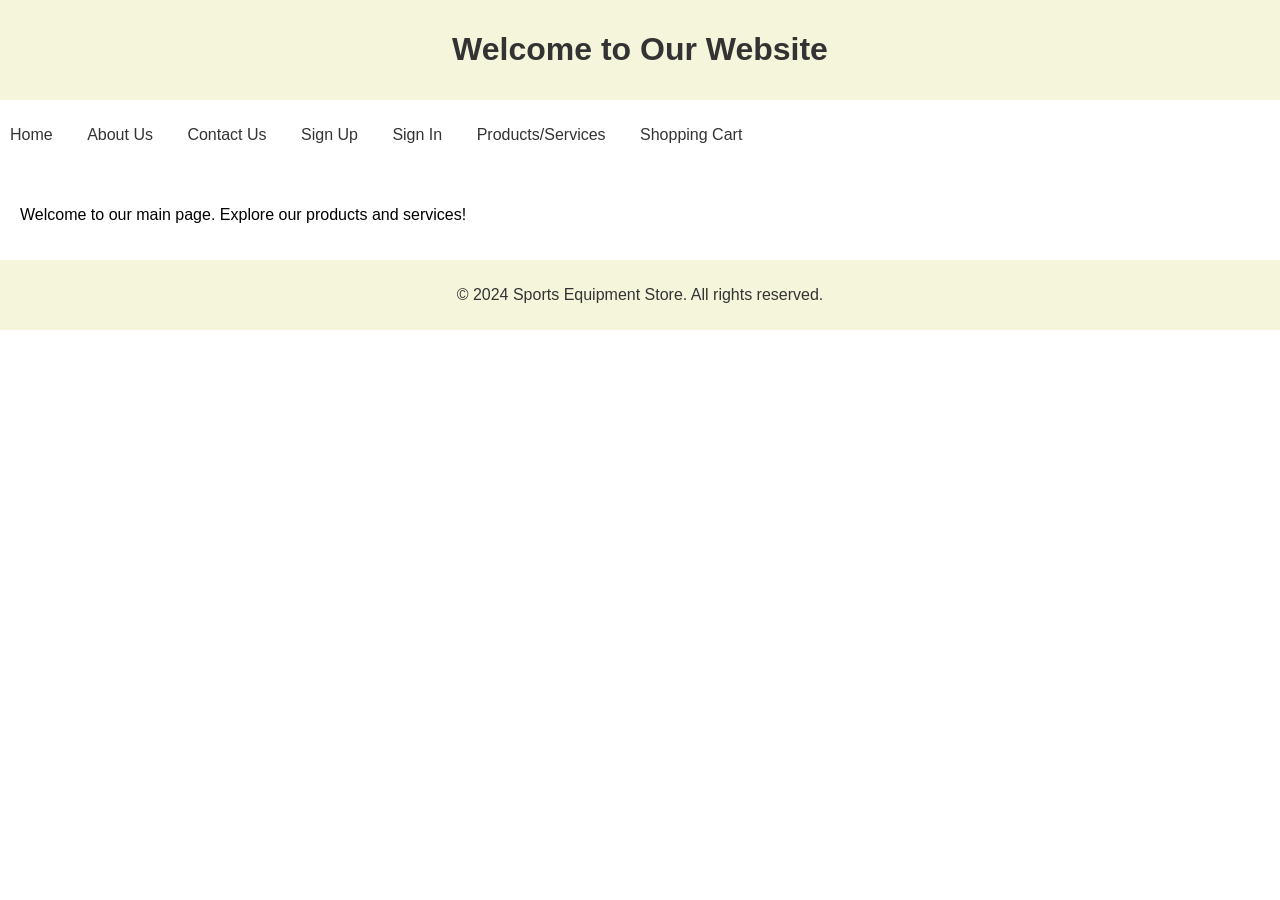
<file: Group-27/yu-le/index.html>
<!DOCTYPE html>
<html lang="en">
<head>
    <meta charset="UTF-8">
    <title>Main Page</title>
    <link rel="stylesheet" href="styles.css">
</head>
<body>
    <header>
        <h1>Welcome to Our Website</h1>
    </header>
    <nav>
        <ul>
            <li><a href="index.html">Home</a></li>
            <li><a href="about.html">About Us</a></li>
            <li><a href="contact.html">Contact Us</a></li>
            <li><a href="signup.html">Sign Up</a></li>
            <li><a href="signin.html">Sign In</a></li>
            <li><a href="products.html">Products/Services</a></li>
            <li><a href="cart.html">Shopping Cart</a></li>
        </ul>
    </nav>
    <main>
        <p>Welcome to our main page. Explore our products and services!</p>
    </main>
    <footer>
        <p>&copy; 2024 Sports Equipment Store. All rights reserved.</p>
    </footer>
</body>
</html>
</file>
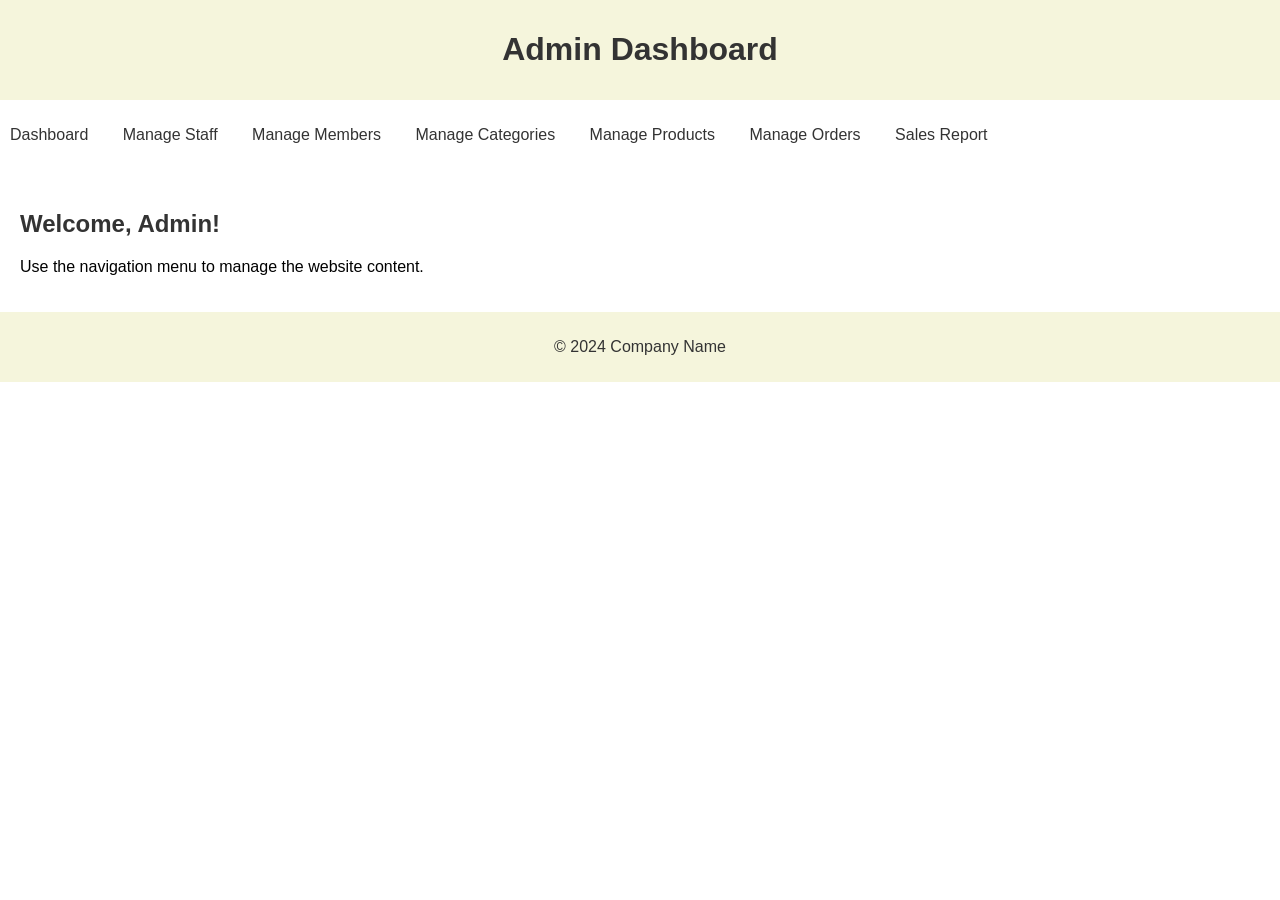
<file: Group-27/yu-le/admin_dashboard.html>
<!DOCTYPE html>
<html lang="en">
<head>
    <meta charset="UTF-8">
    <title>Admin Dashboard</title>
    <link rel="stylesheet" href="styles.css">
</head>
<body>
    <header>
        <h1>Admin Dashboard</h1>
    </header>
    <nav>
        <ul>
            <li><a href="admin_dashboard.html">Dashboard</a></li>
            <li><a href="manage_staff.html">Manage Staff</a></li>
            <li><a href="manage_members.html">Manage Members</a></li>
            <li><a href="manage_categories.html">Manage Categories</a></li>
            <li><a href="manage_products.html">Manage Products</a></li>
            <li><a href="manage_orders.html">Manage Orders</a></li>
            <li><a href="sales_report.html">Sales Report</a></li>
        </ul>
    </nav>
    <main>
        <h2>Welcome, Admin!</h2>
        <p>Use the navigation menu to manage the website content.</p>
    </main>
    <footer>
        <p>&copy; 2024 Company Name</p>
    </footer>
</body>
</html>
</file>
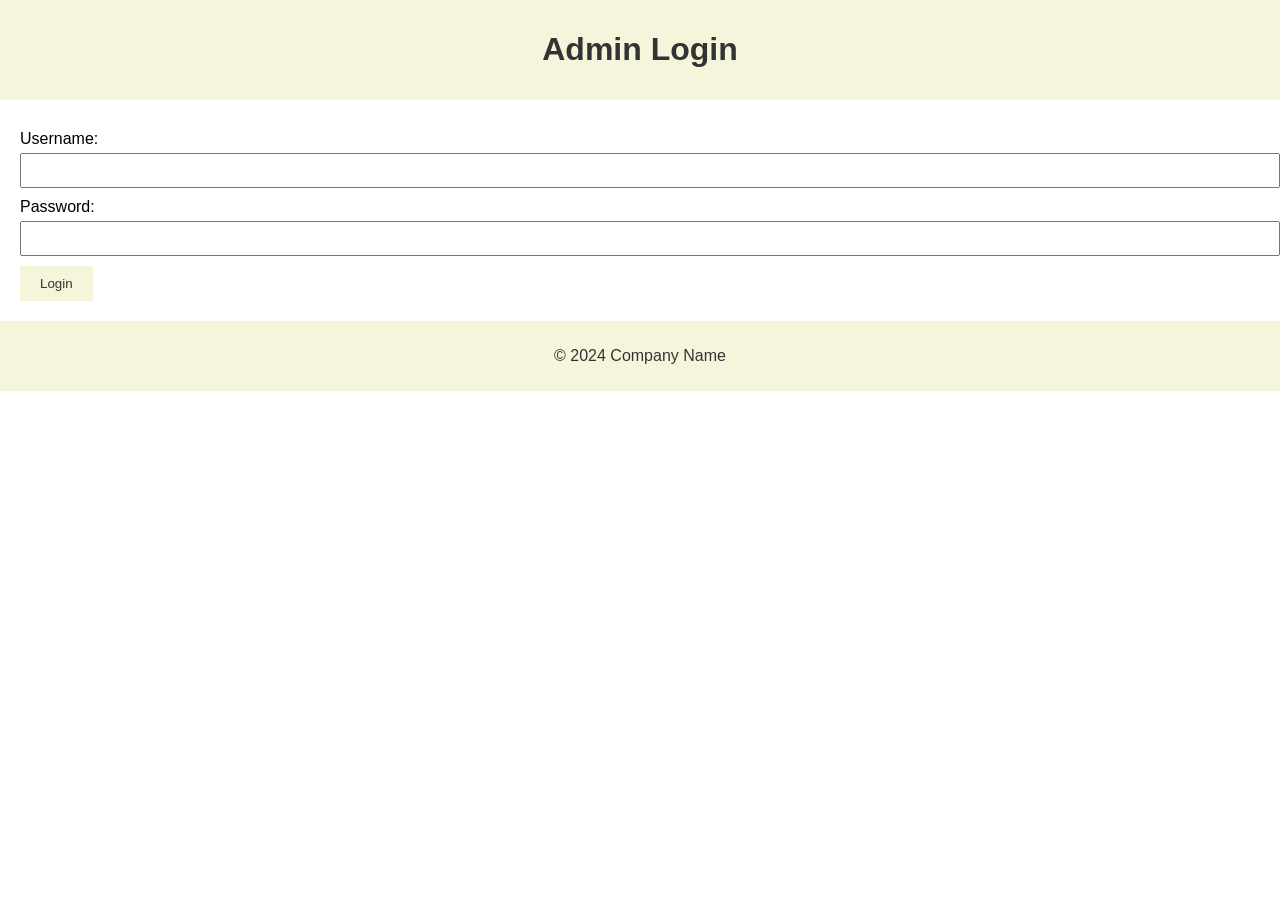
<file: Group-27/yu-le/admin_login.html>
<!DOCTYPE html>
<html lang="en">
<head>
    <meta charset="UTF-8">
    <title>Admin Login</title>
    <link rel="stylesheet" href="styles.css">
</head>
<body>
    <header>
        <h1>Admin Login</h1>
    </header>
    <main>
        <form action="/submit_admin_login" method="post">
            <label for="admin_username">Username:</label>
            <input type="text" id="admin_username" name="admin_username" required>
            <label for="admin_password">Password:</label>
            <input type="password" id="admin_password" name="admin_password" required>
            <button type="submit">Login</button>
        </form>
    </main>
    <footer>
        <p>&copy; 2024 Company Name</p>
    </footer>
</body>
</html>
</file>
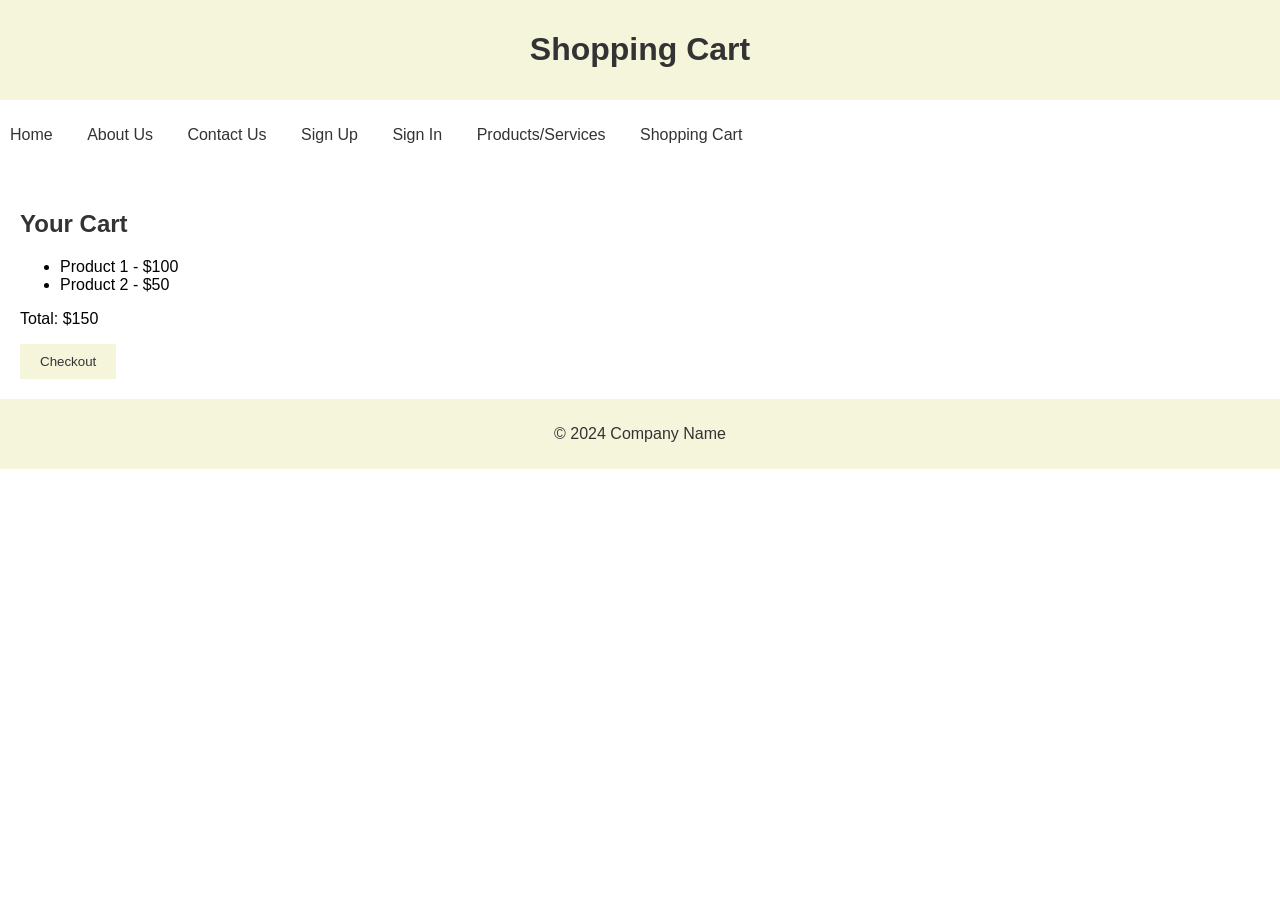
<file: Group-27/yu-le/cart.html>
<!DOCTYPE html>
<html lang="en">
<head>
    <meta charset="UTF-8">
    <title>Shopping Cart</title>
    <link rel="stylesheet" href="styles.css">
</head>
<body>
    <header>
        <h1>Shopping Cart</h1>
    </header>
    <nav>
        <ul>
            <li><a href="index.html">Home</a></li>
            <li><a href="about.html">About Us</a></li>
            <li><a href="contact.html">Contact Us</a></li>
            <li><a href="signup.html">Sign Up</a></li>
            <li><a href="signin.html">Sign In</a></li>
            <li><a href="products.html">Products/Services</a></li>
            <li><a href="cart.html">Shopping Cart</a></li>
        </ul>
    </nav>
    <main>
        <h2>Your Cart</h2>
        <ul>
            <li>Product 1 - $100</li>
            <li>Product 2 - $50</li>
        </ul>
        <p>Total: $150</p>
        <button>Checkout</button>
    </main>
    <footer>
        <p>&copy; 2024 Company Name</p>
    </footer>
</body>
</html>
</file>
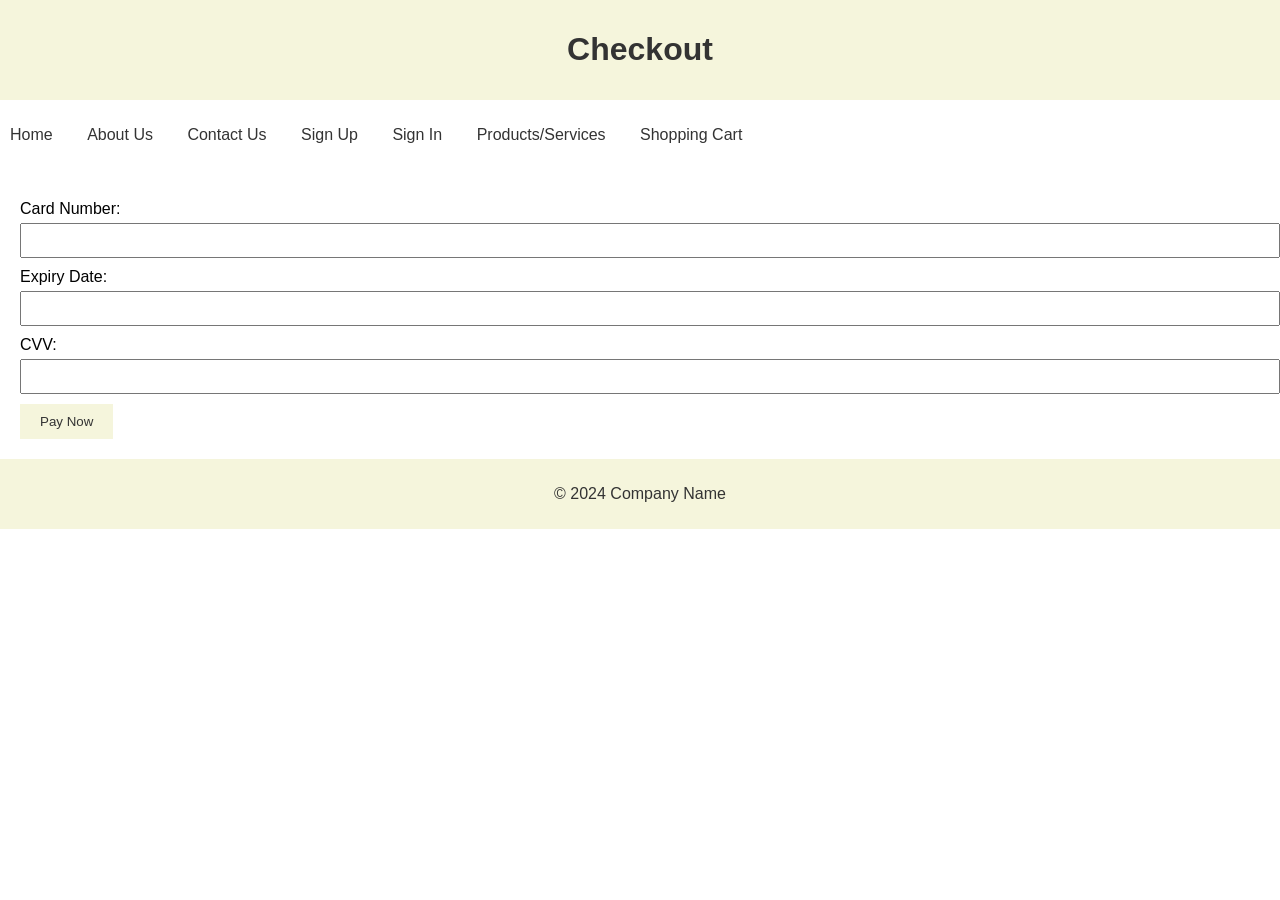
<file: Group-27/yu-le/checkout.html>
<!DOCTYPE html>
<html lang="en">
<head>
    <meta charset="UTF-8">
    <title>Checkout</title>
    <link rel="stylesheet" href="styles.css">
</head>
<body>
    <header>
        <h1>Checkout</h1>
    </header>
    <nav>
        <ul>
            <li><a href="index.html">Home</a></li>
            <li><a href="about.html">About Us</a></li>
            <li><a href="contact.html">Contact Us</a></li>
            <li><a href="signup.html">Sign Up</a></li>
            <li><a href="signin.html">Sign In</a></li>
            <li><a href="products.html">Products/Services</a></li>
            <li><a href="cart.html">Shopping Cart</a></li>
        </ul>
    </nav>
    <main>
        <form action="/submit_checkout" method="post">
            <label for="card_number">Card Number:</label>
            <input type="text" id="card_number" name="card_number" required>
            <label for="expiry_date">Expiry Date:</label>
            <input type="text" id="expiry_date" name="expiry_date" required>
            <label for="cvv">CVV:</label>
            <input type="text" id="cvv" name="cvv" required>
            <button type="submit">Pay Now</button>
        </form>
    </main>
    <footer>
        <p>&copy; 2024 Company Name</p>
    </footer>
</body>
</html>
</file>
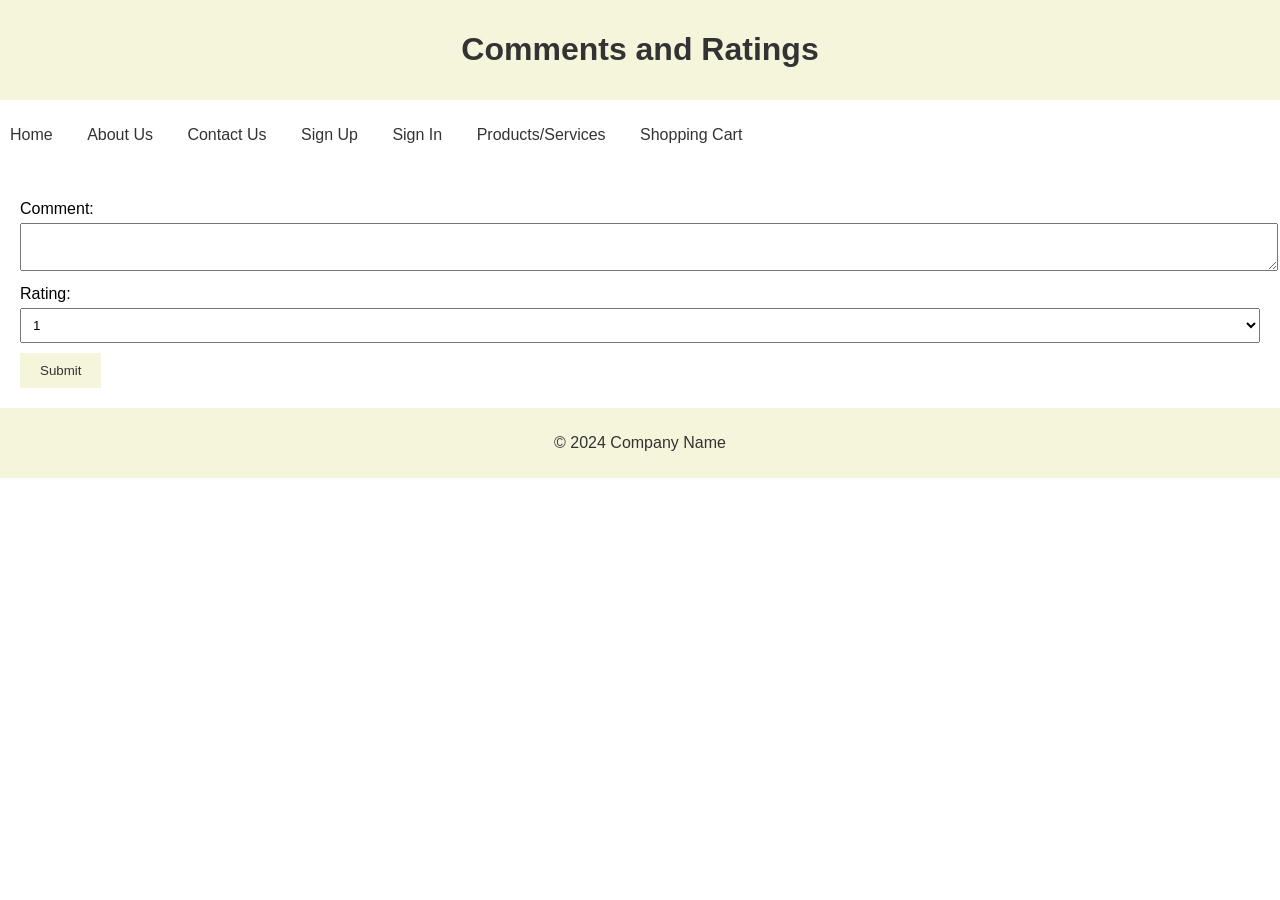
<file: Group-27/yu-le/comments.html>
<!DOCTYPE html>
<html lang="en">
<head>
    <meta charset="UTF-8">
    <title>Comments and Ratings</title>
    <link rel="stylesheet" href="styles.css">
</head>
<body>
    <header>
        <h1>Comments and Ratings</h1>
    </header>
    <nav>
        <ul>
            <li><a href="index.html">Home</a></li>
            <li><a href="about.html">About Us</a></li>
            <li><a href="contact.html">Contact Us</a></li>
            <li><a href="signup.html">Sign Up</a></li>
            <li><a href="signin.html">Sign In</a></li>
            <li><a href="products.html">Products/Services</a></li>
            <li><a href="cart.html">Shopping Cart</a></li>
        </ul>
    </nav>
    <main>
        <form action="/submit_comment" method="post">
            <label for="comment">Comment:</label>
            <textarea id="comment" name="comment" required></textarea>
            <label for="rating">Rating:</label>
            <select id="rating" name="rating" required>
                <option value="1">1</option>
                <option value="2">2</option>
                <option value="3">3</option>
                <option value="4">4</option>
                <option value="5">5</option>
            </select>
            <button type="submit">Submit</button>
        </form>
    </main>
    <footer>
        <p>&copy; 2024 Company Name</p>
    </footer>
</body>
</html>
</file>
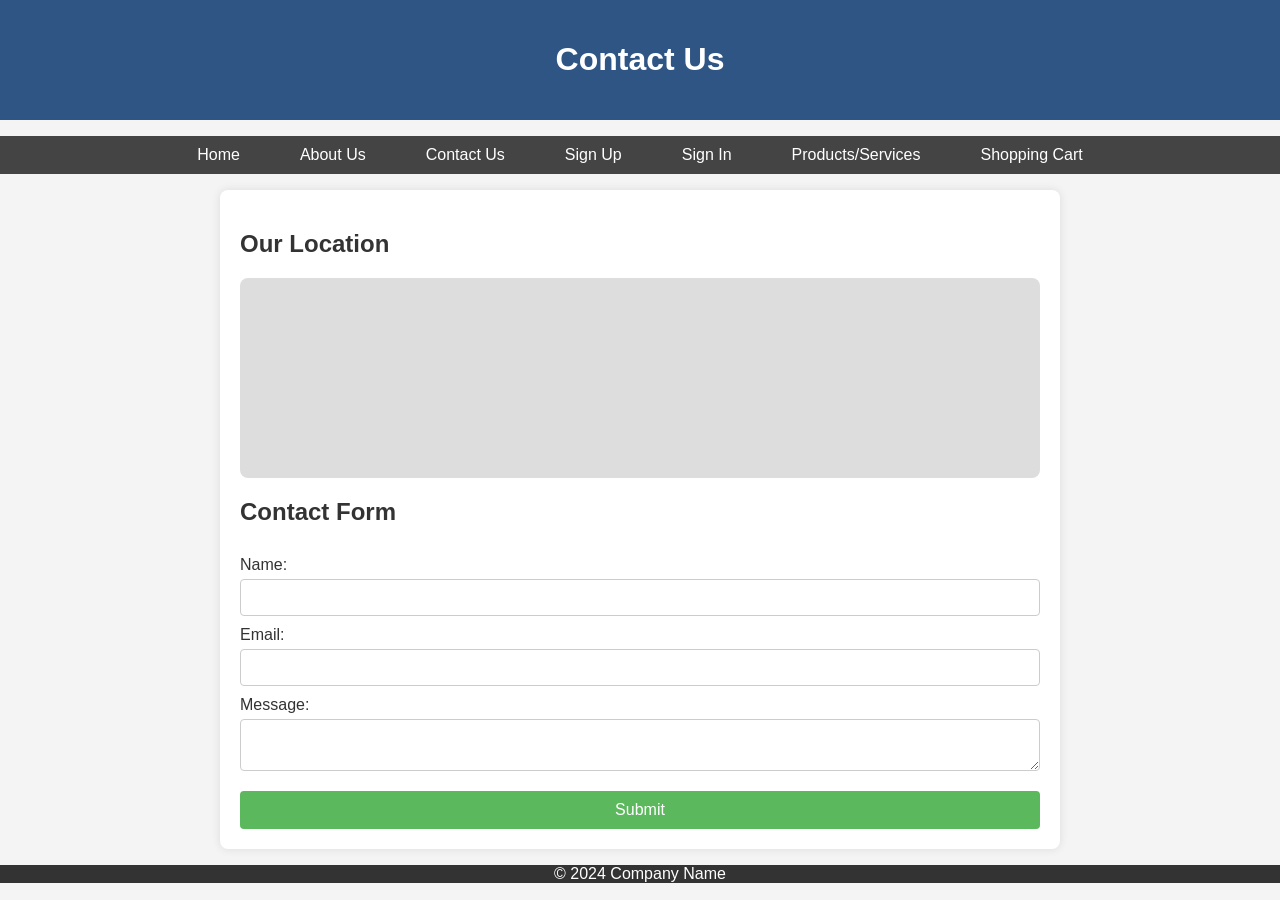
<file: Group-27/yu-le/contact.html>
<!DOCTYPE html>
<html lang="en">
<head>
    <meta charset="UTF-8">
    <title>Contact Us</title>
    <link rel="stylesheet" href="contact.css">
</head>
<body>
    <header>
        <h1>Contact Us</h1>
    </header>
    <nav>
        <ul>
            <li><a href="index.html">Home</a></li>
            <li><a href="about.html">About Us</a></li>
            <li><a href="contact.html">Contact Us</a></li>
            <li><a href="signup.html">Sign Up</a></li>
            <li><a href="signin.html">Sign In</a></li>
            <li><a href="products.html">Products/Services</a></li>
            <li><a href="cart.html">Shopping Cart</a></li>
        </ul>
    </nav>
    <main>
        <h2>Our Location</h2>
        <div id="map">
            <!-- Embed Google Map here -->
        </div>
        <h2>Contact Form</h2>
        <form action="/submit_contact" method="post">
            <label for="name">Name:</label>
            <input type="text" id="name" name="name" required>
            <label for="email">Email:</label>
            <input type="email" id="email" name="email" required>
            <label for="message">Message:</label>
            <textarea id="message" name="message" required></textarea>
            <button type="submit">Submit</button>
        </form>
    </main>
    <footer>
        <p>&copy; 2024 Company Name</p>
    </footer>
</body>
</html>
</file>
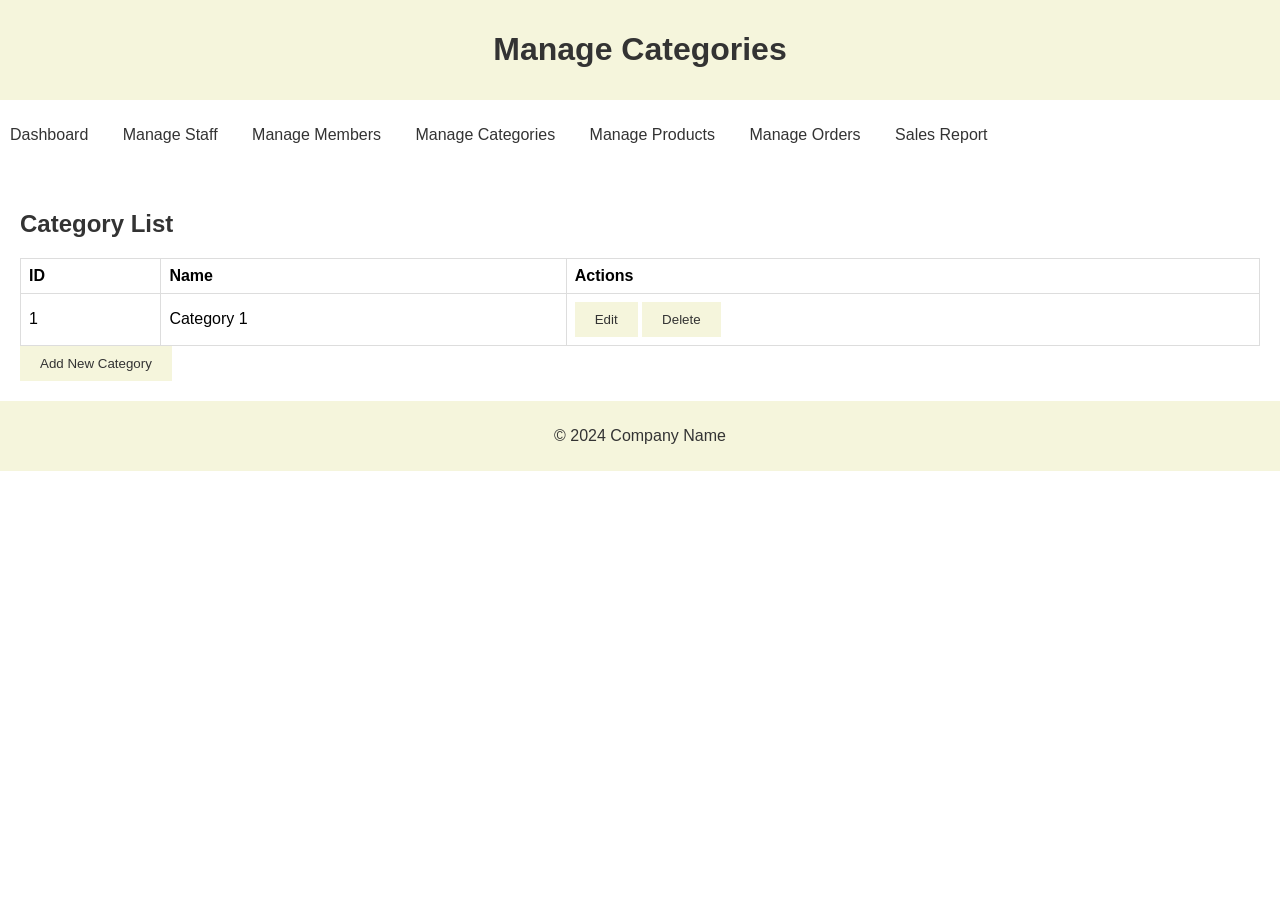
<file: Group-27/yu-le/manage_categories.html>
<!DOCTYPE html>
<html lang="en">
<head>
    <meta charset="UTF-8">
    <title>Manage Categories</title>
    <link rel="stylesheet" href="styles.css">
</head>
<body>
    <header>
        <h1>Manage Categories</h1>
    </header>
    <nav>
        <ul>
            <li><a href="admin_dashboard.html">Dashboard</a></li>
            <li><a href="manage_staff.html">Manage Staff</a></li>
            <li><a href="manage_members.html">Manage Members</a></li>
            <li><a href="manage_categories.html">Manage Categories</a></li>
            <li><a href="manage_products.html">Manage Products</a></li>
            <li><a href="manage_orders.html">Manage Orders</a></li>
            <li><a href="sales_report.html">Sales Report</a></li>
        </ul>
    </nav>
    <main>
        <h2>Category List</h2>
        <table>
            <tr>
                <th>ID</th>
                <th>Name</th>
                <th>Actions</th>
            </tr>
            <!-- Repeat the following rows as needed -->
            <tr>
                <td>1</td>
                <td>Category 1</td>
                <td>
                    <button>Edit</button>
                    <button>Delete</button>
                </td>
            </tr>
        </table>
        <button>Add New Category</button>
    </main>
    <footer>
        <p>&copy; 2024 Company Name</p>
    </footer>
</body>
</html>
</file>
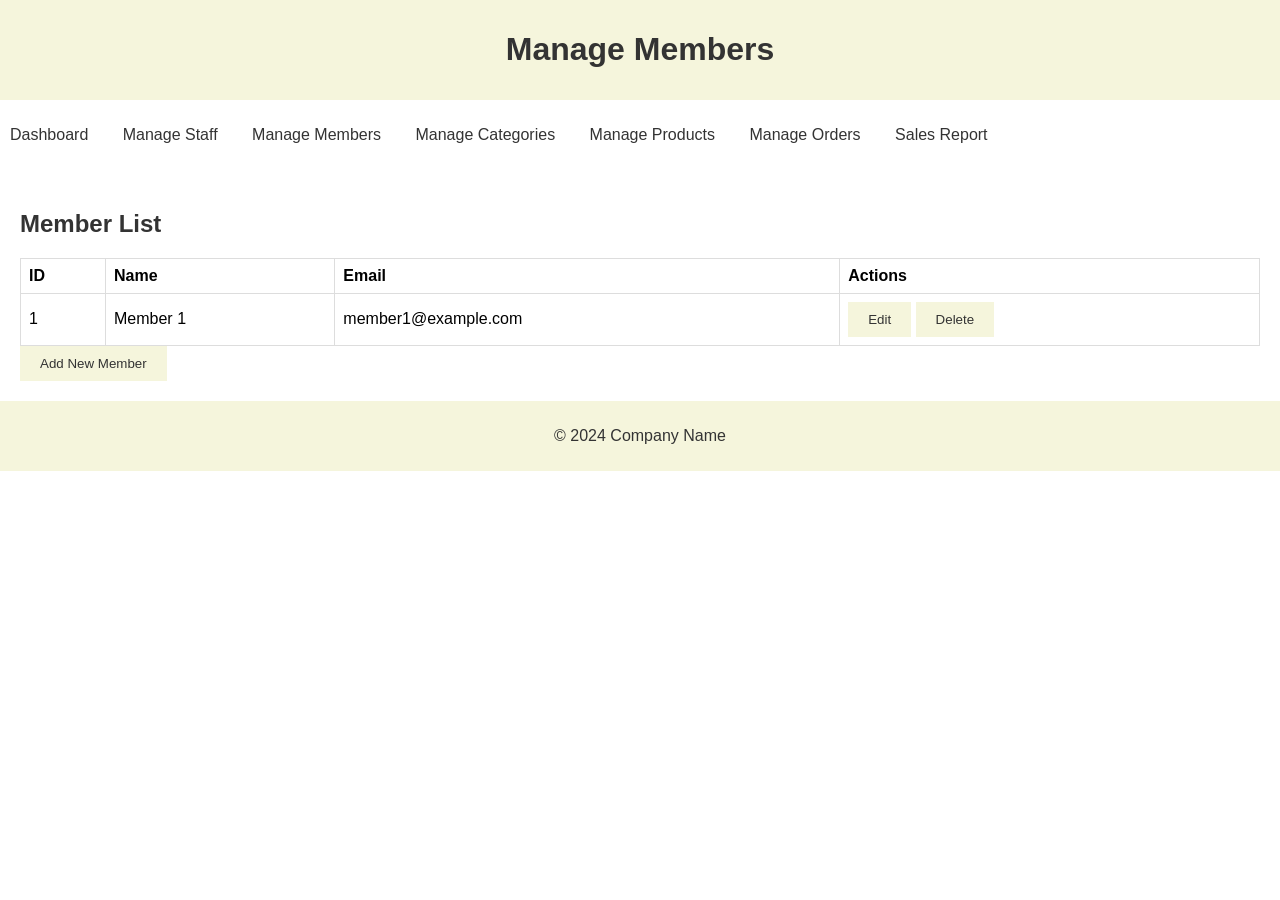
<file: Group-27/yu-le/manage_members.html>
<!DOCTYPE html>
<html lang="en">
<head>
    <meta charset="UTF-8">
    <title>Manage Members</title>
    <link rel="stylesheet" href="styles.css">
</head>
<body>
    <header>
        <h1>Manage Members</h1>
    </header>
    <nav>
        <ul>
            <li><a href="admin_dashboard.html">Dashboard</a></li>
            <li><a href="manage_staff.html">Manage Staff</a></li>
            <li><a href="manage_members.html">Manage Members</a></li>
            <li><a href="manage_categories.html">Manage Categories</a></li>
            <li><a href="manage_products.html">Manage Products</a></li>
            <li><a href="manage_orders.html">Manage Orders</a></li>
            <li><a href="sales_report.html">Sales Report</a></li>
        </ul>
    </nav>
    <main>
        <h2>Member List</h2>
        <table>
            <tr>
                <th>ID</th>
                <th>Name</th>
                <th>Email</th>
                <th>Actions</th>
            </tr>
            <!-- Repeat the following rows as needed -->
            <tr>
                <td>1</td>
                <td>Member 1</td>
                <td>member1@example.com</td>
                <td>
                    <button>Edit</button>
                    <button>Delete</button>
                </td>
            </tr>
        </table>
        <button>Add New Member</button>
    </main>
    <footer>
        <p>&copy; 2024 Company Name</p>
    </footer>
</body>
</html>
</file>
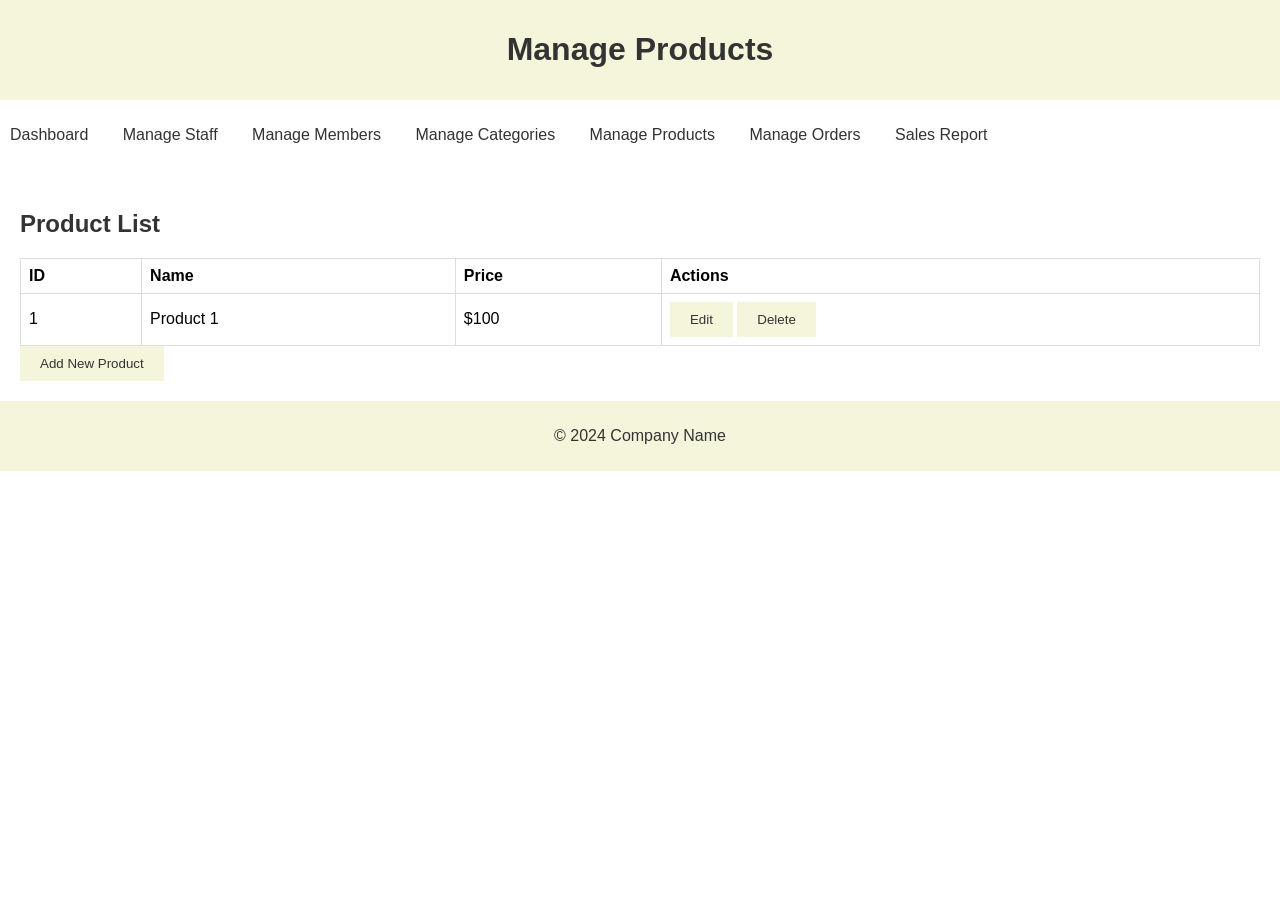
<file: Group-27/yu-le/manage_products.html>
<!DOCTYPE html>
<html lang="en">
<head>
    <meta charset="UTF-8">
    <title>Manage Products</title>
    <link rel="stylesheet" href="styles.css">
</head>
<body>
    <header>
        <h1>Manage Products</h1>
    </header>
    <nav>
        <ul>
            <li><a href="admin_dashboard.html">Dashboard</a></li>
            <li><a href="manage_staff.html">Manage Staff</a></li>
            <li><a href="manage_members.html">Manage Members</a></li>
            <li><a href="manage_categories.html">Manage Categories</a></li>
            <li><a href="manage_products.html">Manage Products</a></li>
            <li><a href="manage_orders.html">Manage Orders</a></li>
            <li><a href="sales_report.html">Sales Report</a></li>
        </ul>
    </nav>
    <main>
        <h2>Product List</h2>
        <table>
            <tr>
                <th>ID</th>
                <th>Name</th>
                <th>Price</th>
                <th>Actions</th>
            </tr>
            <!-- Repeat the following rows as needed -->
            <tr>
                <td>1</td>
                <td>Product 1</td>
                <td>$100</td>
                <td>
                    <button>Edit</button>
                    <button>Delete</button>
                </td>
            </tr>
        </table>
        <button>Add New Product</button>
    </main>
    <footer>
        <p>&copy; 2024 Company Name</p>
    </footer>
</body>
</html>
</file>
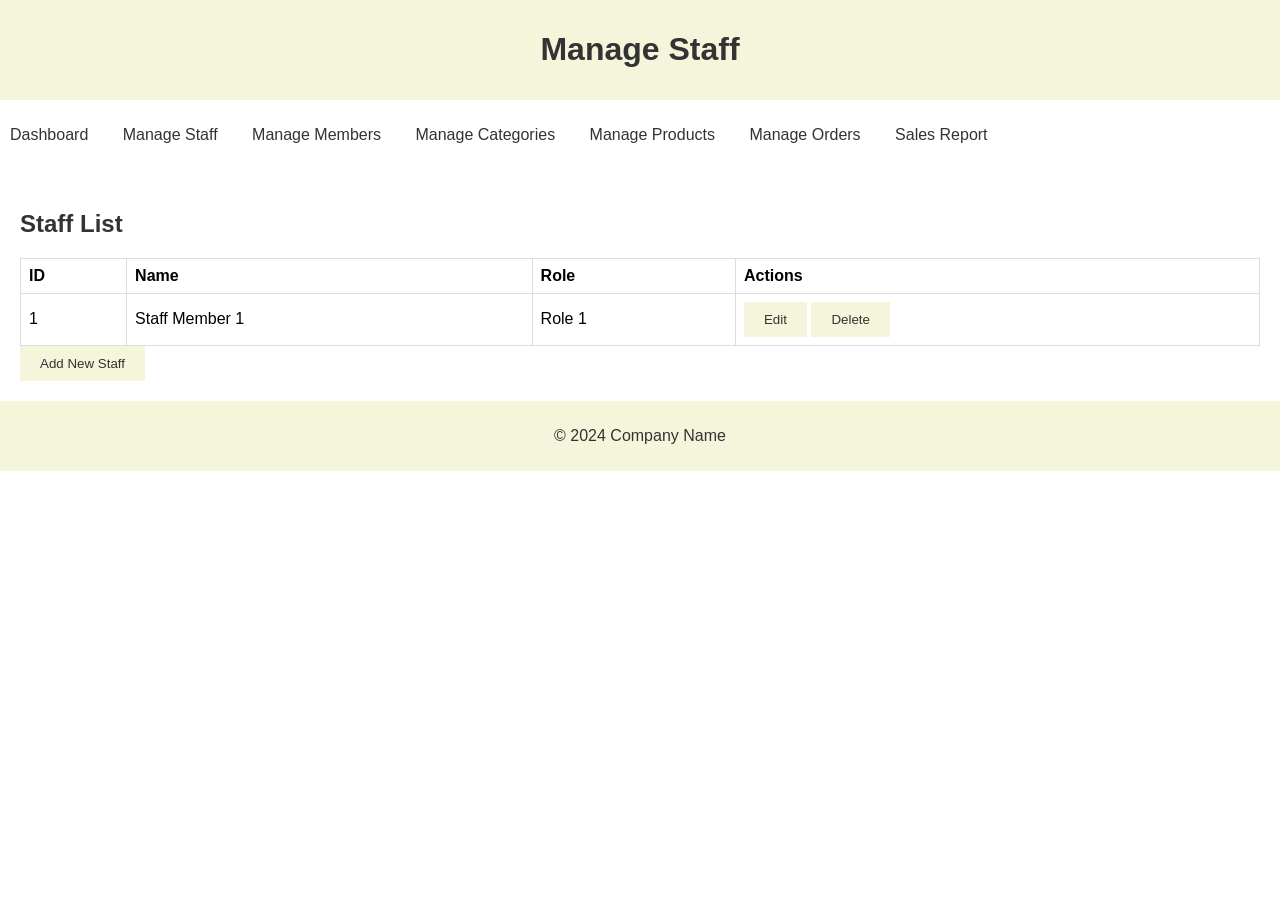
<file: Group-27/yu-le/manage_staff.html>
<!DOCTYPE html>
<html lang="en">
<head>
    <meta charset="UTF-8">
    <title>Manage Staff</title>
    <link rel="stylesheet" href="styles.css">
</head>
<body>
    <header>
        <h1>Manage Staff</h1>
    </header>
    <nav>
        <ul>
            <li><a href="admin_dashboard.html">Dashboard</a></li>
            <li><a href="manage_staff.html">Manage Staff</a></li>
            <li><a href="manage_members.html">Manage Members</a></li>
            <li><a href="manage_categories.html">Manage Categories</a></li>
            <li><a href="manage_products.html">Manage Products</a></li>
            <li><a href="manage_orders.html">Manage Orders</a></li>
            <li><a href="sales_report.html">Sales Report</a></li>
        </ul>
    </nav>
    <main>
        <h2>Staff List</h2>
        <table>
            <tr>
                <th>ID</th>
                <th>Name</th>
                <th>Role</th>
                <th>Actions</th>
            </tr>
            <!-- Repeat the following rows as needed -->
            <tr>
                <td>1</td>
                <td>Staff Member 1</td>
                <td>Role 1</td>
                <td>
                    <button>Edit</button>
                    <button>Delete</button>
                </td>
            </tr>
        </table>
        <button>Add New Staff</button>
    </main>
    <footer>
        <p>&copy; 2024 Company Name</p>
    </footer>
</body>
</html>
</file>
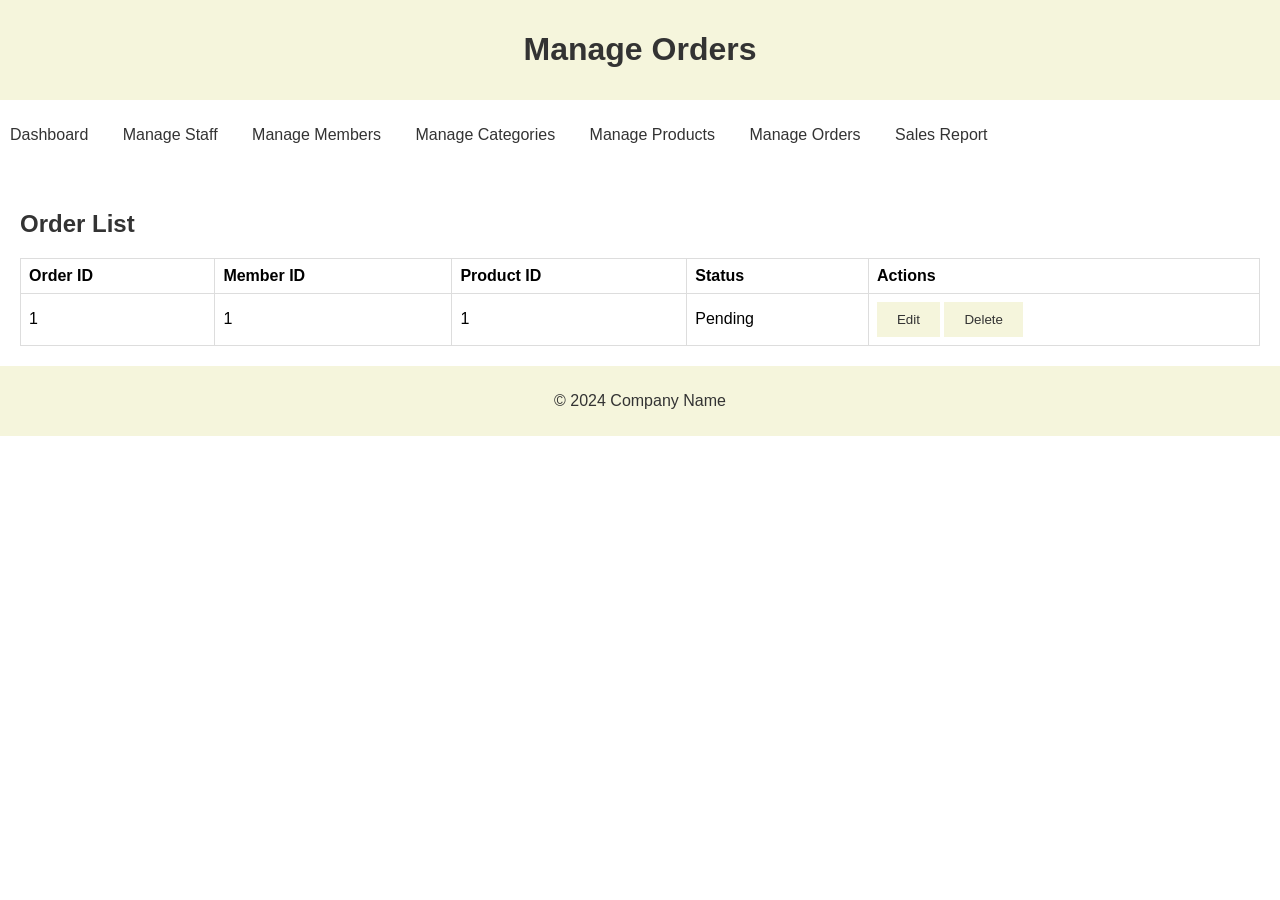
<file: Group-27/yu-le/manange_orders.html>
<!DOCTYPE html>
<html lang="en">
<head>
    <meta charset="UTF-8">
    <title>Manage Orders</title>
    <link rel="stylesheet" href="styles.css">
</head>
<body>
    <header>
        <h1>Manage Orders</h1>
    </header>
    <nav>
        <ul>
            <li><a href="admin_dashboard.html">Dashboard</a></li>
            <li><a href="manage_staff.html">Manage Staff</a></li>
            <li><a href="manage_members.html">Manage Members</a></li>
            <li><a href="manage_categories.html">Manage Categories</a></li>
            <li><a href="manage_products.html">Manage Products</a></li>
            <li><a href="manage_orders.html">Manage Orders</a></li>
            <li><a href="sales_report.html">Sales Report</a></li>
        </ul>
    </nav>
    <main>
        <h2>Order List</h2>
        <table>
            <tr>
                <th>Order ID</th>
                <th>Member ID</th>
                <th>Product ID</th>
                <th>Status</th>
                <th>Actions</th>
            </tr>
            <!-- Repeat the following rows as needed -->
            <tr>
                <td>1</td>
                <td>1</td>
                <td>1</td>
                <td>Pending</td>
                <td>
                    <button>Edit</button>
                    <button>Delete</button>
                </td>
            </tr>
        </table>
    </main>
    <footer>
        <p>&copy; 2024 Company Name</p>
    </footer>
</body>
</html>
</file>
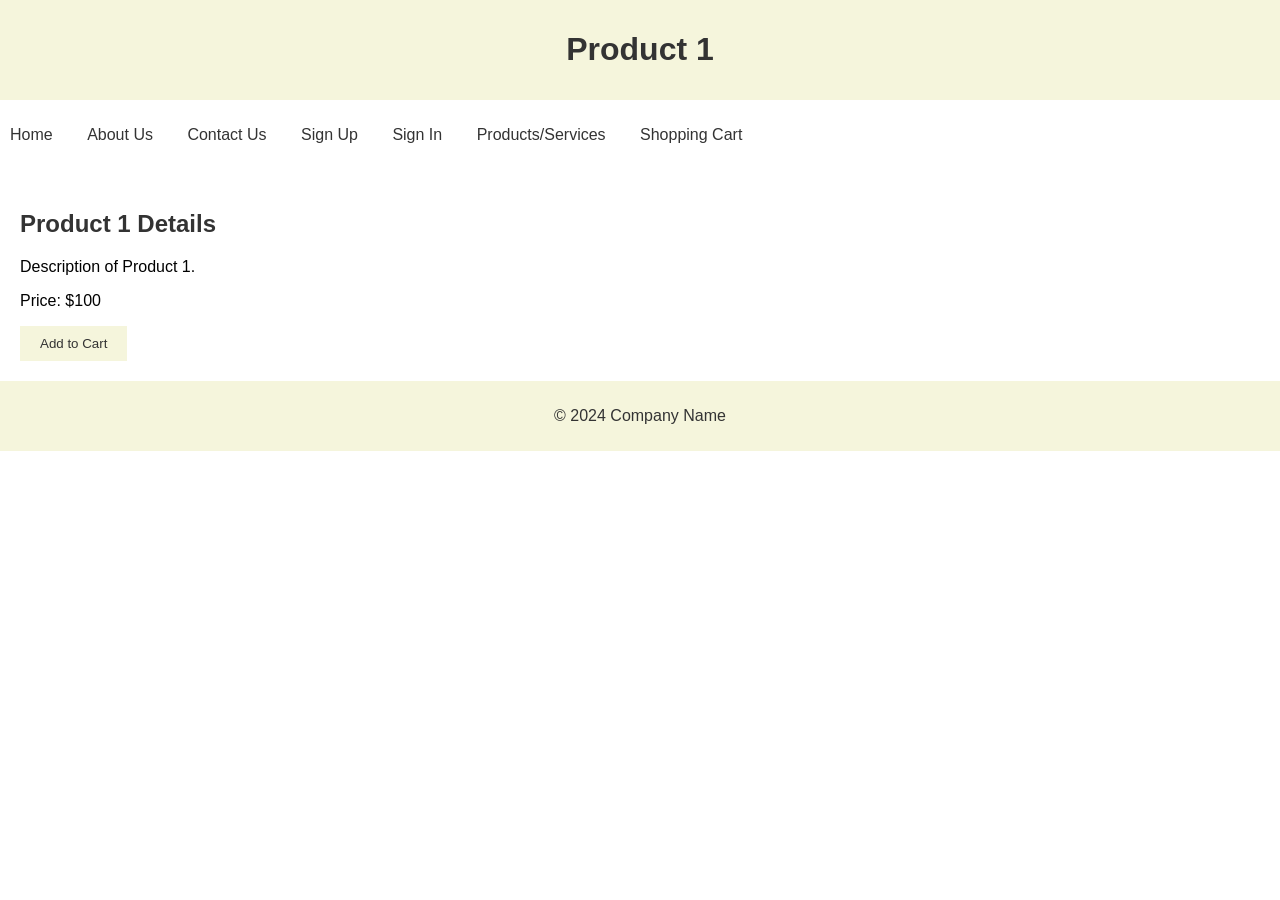
<file: Group-27/yu-le/product1.html>
<!DOCTYPE html>
<html lang="en">
<head>
    <meta charset="UTF-8">
    <title>Product 1</title>
    <link rel="stylesheet" href="styles.css">
</head>
<body>
    <header>
        <h1>Product 1</h1>
    </header>
    <nav>
        <ul>
            <li><a href="index.html">Home</a></li>
            <li><a href="about.html">About Us</a></li>
            <li><a href="contact.html">Contact Us</a></li>
            <li><a href="signup.html">Sign Up</a></li>
            <li><a href="signin.html">Sign In</a></li>
            <li><a href="products.html">Products/Services</a></li>
            <li><a href="cart.html">Shopping Cart</a></li>
        </ul>
    </nav>
    <main>
        <h2>Product 1 Details</h2>
        <p>Description of Product 1.</p>
        <p>Price: $100</p>
        <button>Add to Cart</button>
    </main>
    <footer>
        <p>&copy; 2024 Company Name</p>
    </footer>
</body>
</html>
</file>
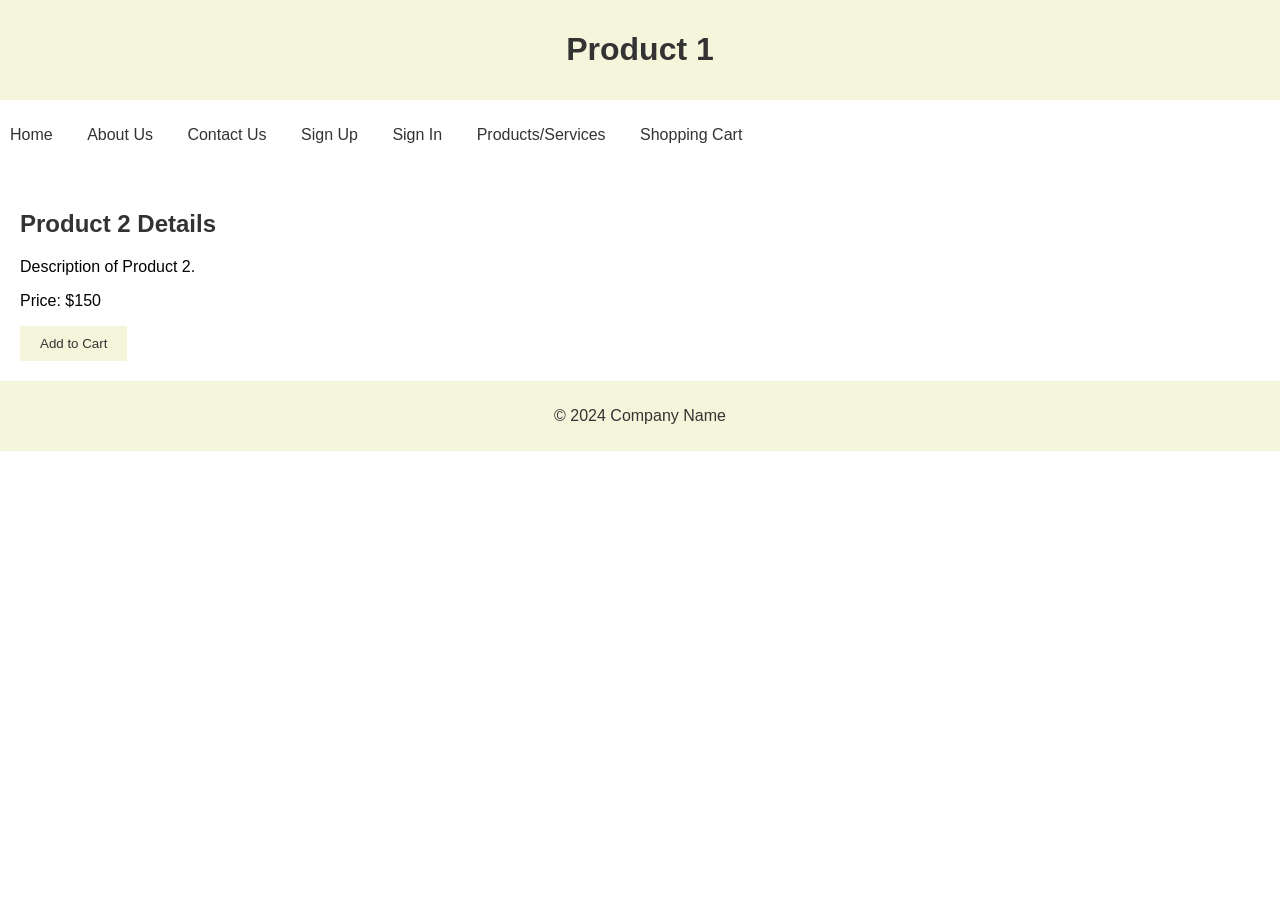
<file: Group-27/yu-le/product2.html>
<!DOCTYPE html>
<html lang="en">
<head>
    <meta charset="UTF-8">
    <title>Product 1</title>
    <link rel="stylesheet" href="styles.css">
</head>
<body>
    <header>
        <h1>Product 1</h1>
    </header>
    <nav>
        <ul>
            <li><a href="index.html">Home</a></li>
            <li><a href="about.html">About Us</a></li>
            <li><a href="contact.html">Contact Us</a></li>
            <li><a href="signup.html">Sign Up</a></li>
            <li><a href="signin.html">Sign In</a></li>
            <li><a href="products.html">Products/Services</a></li>
            <li><a href="cart.html">Shopping Cart</a></li>
        </ul>
    </nav>
    <main>
        <h2>Product 2 Details</h2>
        <p>Description of Product 2.</p>
        <p>Price: $150</p>
        <button>Add to Cart</button>
    </main>
    <footer>
        <p>&copy; 2024 Company Name</p>
    </footer>
</body>
</html>
</file>
<file: Group-27/yu-le/styles.css>
body {
    font-family: Arial, sans-serif;
    margin: 0;
    padding: 0;
}

header, footer {
    background-color: beige; /* Change background color to beige */
    color: #333; /* Change text color to dark */
    text-align: center;
    padding: 10px 0;
}

nav ul {
    list-style-type: none;
    padding: 0;
}

nav ul li {
    display: inline;
    margin-right: 10px;
}

nav ul li a {
    color: #333; /* Change link color to dark */
    text-decoration: none;
}

main {
    padding: 20px;
}

h1, h2 {
    color: #333; /* Change heading color to dark */
}

table {
    width: 100%;
    border-collapse: collapse;
    margin-top: 20px;
}

table, th, td {
    border: 1px solid #ddd;
}

th, td {
    padding: 8px;
    text-align: left;
}

button {
    background-color: beige; /* Change button background color to beige */
    color: #333; /* Change button text color to dark */
    padding: 10px 20px;
    border: none;
    cursor: pointer;
}

button:hover {
    background-color: #e6ccb2; /* Lighten button background color on hover */
}

form label {
    display: block;
    margin-top: 10px;
}

form input, form textarea, form select {
    width: 100%;
    padding: 8px;
    margin-top: 5px;
}

form button {
    margin-top: 10px;
}

/* Add a hover effect for navigation bar links */
nav ul li a:hover {
    color: #ff6600; /* Change the text color on hover */
    text-decoration: underline; /* Add underline on hover */
}

/* Add a hover effect with a box around navigation bar links */
nav ul li a {
    display: inline-block; /* Add display property to enable padding */
    padding: 10px; /* Add padding to create space around the link */
    transition: background-color 0.3s ease; /* Add transition for smooth effect */
}

nav ul li a:hover {
    background-color: #f0f0f0; /* Change the background color on hover */
    border: 1px solid #ff6600; /* Add a border around the link on hover */
    border-radius: 5px; /* Add border radius for rounded corners */
}
</file>
<file: Group-27/yu-le/contact.css>
body {
    font-family: Arial, sans-serif;
    margin: 0;
    padding: 0;
    box-sizing: border-box;
    background-color: #f4f4f4;
}

header {
    background-color: rgb(47, 85, 133);
    color: white;
    padding: 20px 0;
    text-align: center;
}

nav ul {
    list-style-type: none;
    padding: 0;
    display: flex;
    justify-content: center;
    background-color: #444;
}

nav ul li {
    margin: 0 10px;
}

nav ul li a {
    color: white;
    text-decoration: none;
    padding: 10px 20px;
    display: block;
}

nav ul li a:hover {
    background-color: #555;
}

main {
    padding: 20px;
    max-width: 800px;
    margin: auto;
    background-color: white;
    box-shadow: 0 0 10px rgba(0, 0, 0, 0.1);
    border-radius: 8px;
}

h2 {
    color: #333;
}

#map {
    height: 200px;
    width: 100%;
    background-color: #ddd;
    margin-bottom: 20px;
    border-radius: 8px;
}

form {
    display: flex;
    flex-direction: column;
}

form label {
    margin-top: 10px;
    color: #333;
}

form input, form textarea {
    padding: 10px;
    margin-top: 5px;
    border: 1px solid #ccc;
    border-radius: 4px;
}

form button {
    margin-top: 20px;
    padding: 10px;
    border: none;
    background-color: #5cb85c;
    color: white;
    border-radius: 4px;
    cursor: pointer;
    font-size: 16px;
}

form button:hover {
    background-color: #4cae4c;
}

footer {
    text-align: center;
    padding: 0px;
    background-color: #333;
    color: white;
    width: 100%;
    bottom: 0;
}
</file>
